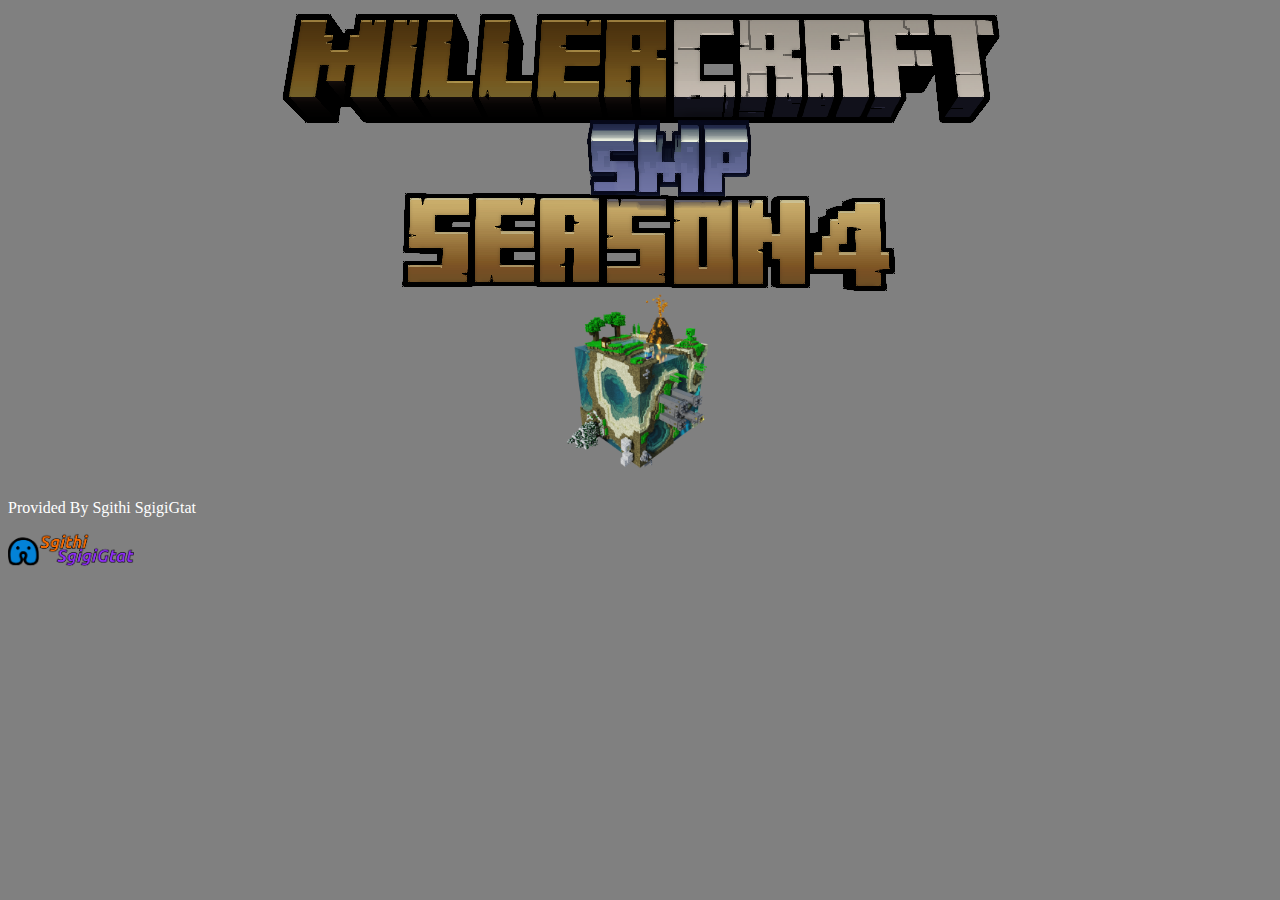
<file: index.html>
<!DOCTYPE html>
<html>
  <head>
    <title>MillerCraft</title>
    <link rel="stylesheet" href="style.css" />
    <meta name="viewport" content="width=device-width,initial-scale=1" />
    <link
      rel="stylesheet"
      type="text/css"
      href="http://fonts.googleapis.com/css?family=Ubuntu:regular,bold&subset=Latin"
    />
  </head>

  <body>
    <img
      class="center"
      src="images/MillerCraft_Season_4.png"
      alt="MillerCraft Season 4 Poster"
    />
    <div>
      <iframe
        src="https://ptb.discord.com/widget?id=1038214356619509860&theme=dark"
        width="350"
        height="500"
        allowtransparency="true"
        frameborder="0"
        sandbox="allow-popups allow-popups-to-escape-sandbox allow-same-origin allow-scripts"
      ></iframe>
    </div>
    <a href="http://millercraft.ddns.net:8123/"
      ><img
        class="center"
        src="images/dynmap.png"
        alt="MillerCraft Dynmap"
        width="15%"
    /></a>
    <p style="color: white;">
      Provided By Sgithi SgigiGtat 
    </p>
    <a href="https://acecjm.github.io/Sgithi%20SgigiGtat"><img src="images/Sgithi SgigiGtat.png" alt="Sgithi SgigiGtat Logo" style="width: 10%;"></a>
  </body>
</html>
</file>
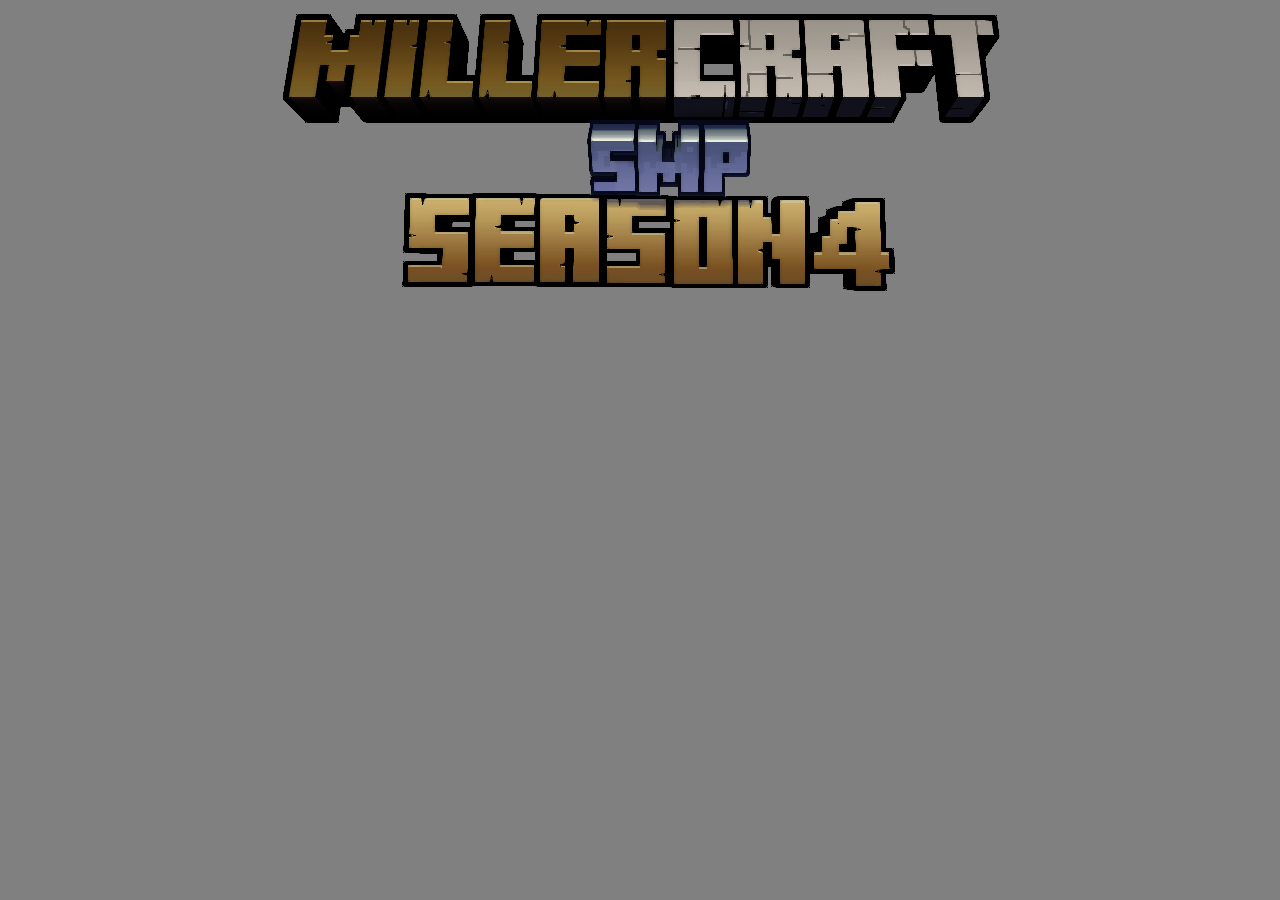
<file: MillerCraft/index.html>
<!DOCTYPE html>
<html>
  <head>
    <title>MillerCraft</title>
    <link rel="stylesheet" href="style.css" />
  </head>

  <body>
    <img
      class="center"
      src="images/MillerCraft_Season_4.png"
      alt="MillerCraft Season 4 Poster"
    />
    <div style="position: absolute; left: 40px; top: 40px">
      <iframe
        src="https://ptb.discord.com/widget?id=1038214356619509860&theme=dark"
        width="350"
        height="500"
        allowtransparency="true"
        frameborder="0"
        sandbox="allow-popups allow-popups-to-escape-sandbox allow-same-origin allow-scripts"
      ></iframe>
    </div>
  </body>
</html>
</file>
<file: style.css>
.center {display: block; margin-left: auto; margin-right: auto; overflow-x: hidden;}
body {background-color: gray;}
div {flex-basis: 100%; position: absolute; left: 40px; top: 40px}
@media (max-width: 1100px) {div {flex-basis: 33%; position: relative; left: 40px; top: 40px}}
.center {display: block; margin-left: auto; margin-right: auto;}
</file>
<file: MillerCraft/style.css>
.center {display: block; margin-left: auto; margin-right: auto; overflow-x: hidden;}
body {background-color: gray;}
</file>
